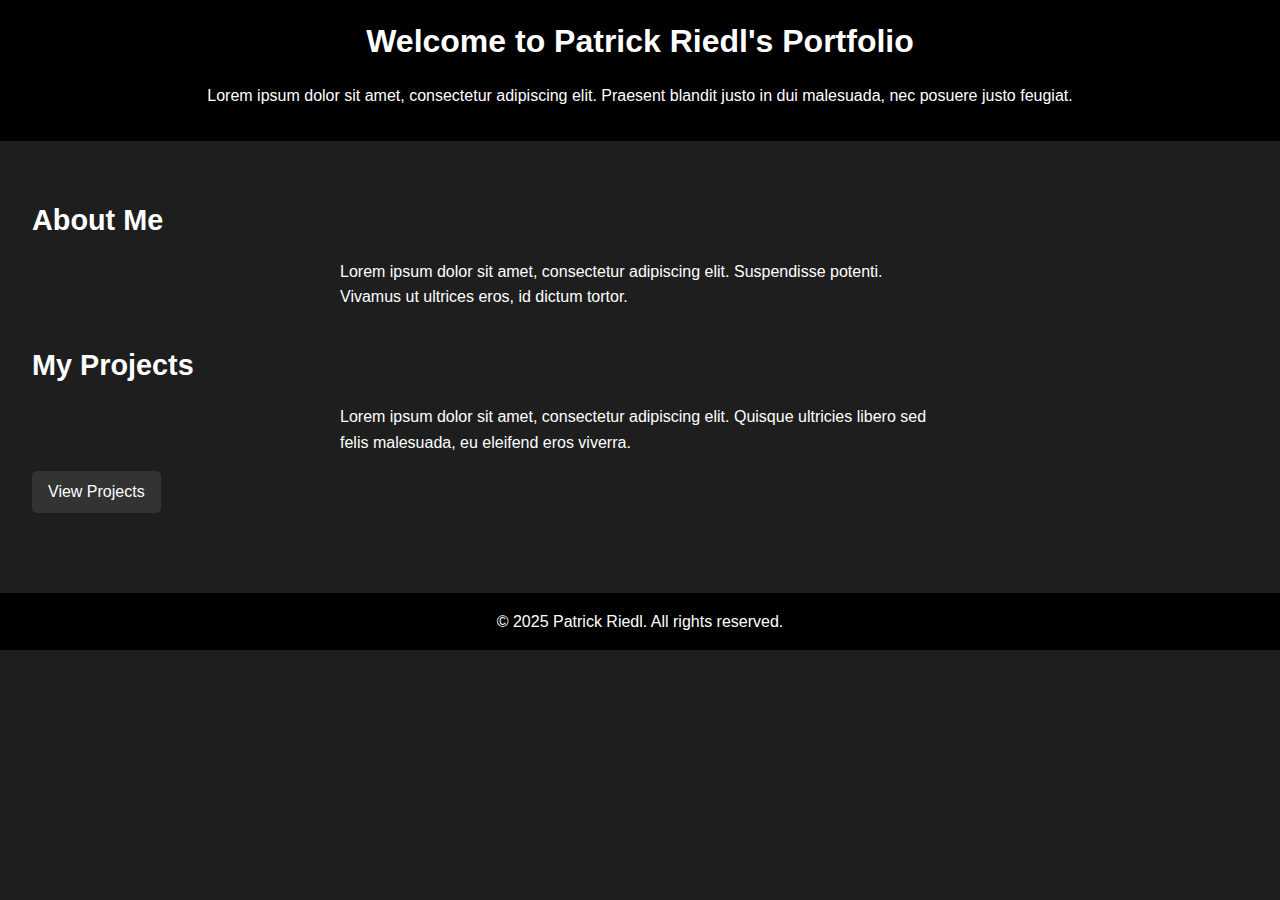
<file: index.html>
<!DOCTYPE html>
<html lang="en">
<head>
  <meta charset="UTF-8">
  <meta name="viewport" content="width=device-width, initial-scale=1.0">
  <title>Patrick Riedl's Portfolio</title>
  <link rel="stylesheet" href="assets/css/global.css">
  <link rel="stylesheet" href="assets/css/home.css">
</head>
<body>
  <header>
    <h1>Welcome to Patrick Riedl's Portfolio</h1>
    <p>Lorem ipsum dolor sit amet, consectetur adipiscing elit. Praesent blandit justo in dui malesuada, nec posuere justo feugiat.</p>
  </header>

  <main>
    <section id="about-me">
      <h2>About Me</h2>
      <p>Lorem ipsum dolor sit amet, consectetur adipiscing elit. Suspendisse potenti. Vivamus ut ultrices eros, id dictum tortor.</p>
    </section>

    <section id="my-projects">
      <h2>My Projects</h2>
      <p>Lorem ipsum dolor sit amet, consectetur adipiscing elit. Quisque ultricies libero sed felis malesuada, eu eleifend eros viverra.</p>
      <a href="projects/index.html" class="button">View Projects</a>
    </section>
  </main>

  <footer>
    <p>© 2025 Patrick Riedl. All rights reserved.</p>
  </footer>
</body>
</html>
</file>
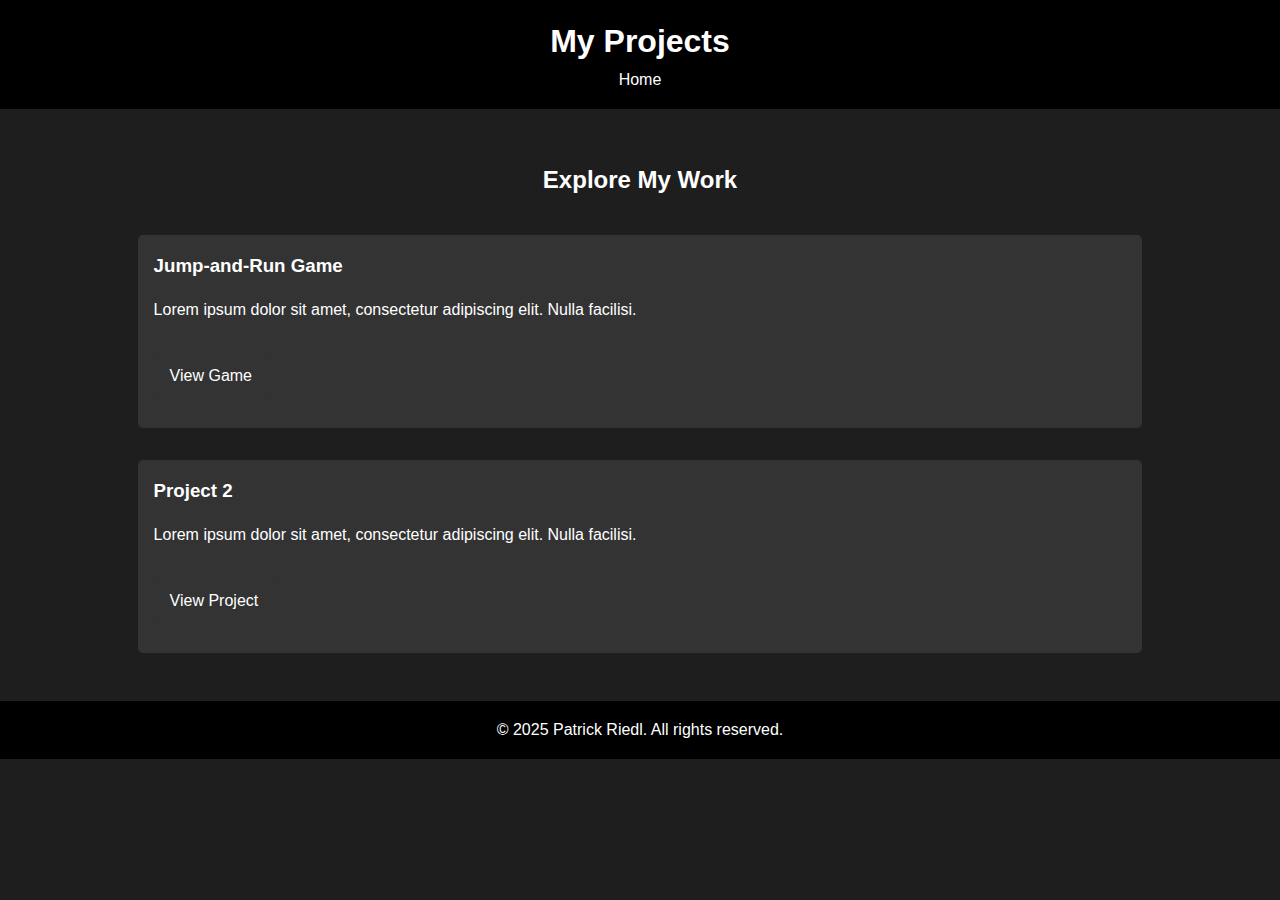
<file: projects/index.html>
<!DOCTYPE html>
<html lang="en">
<head>
  <meta charset="UTF-8">
  <meta name="viewport" content="width=device-width, initial-scale=1.0">
  <title>My Projects</title>
  <link rel="stylesheet" href="../assets/css/global.css">
  <link rel="stylesheet" href="../assets/css/projects.css">
</head>
<body>
  <header>
    <h1>My Projects</h1>
    <nav>
      <a href="../index.html">Home</a>
    </nav>
  </header>

  <main>
    <section id="projects-list">
      <h2>Explore My Work</h2>
      <div class="project">
        <h3>Jump-and-Run Game</h3>
        <p>Lorem ipsum dolor sit amet, consectetur adipiscing elit. Nulla facilisi.</p>
        <a href="game/index.html" class="button">View Game</a>
      </div>
      <div class="project">
        <h3>Project 2</h3>
        <p>Lorem ipsum dolor sit amet, consectetur adipiscing elit. Nulla facilisi.</p>
        <a href="#" class="button">View Project</a>
      </div>
    </section>
  </main>

  <footer>
    <p>© 2025 Patrick Riedl. All rights reserved.</p>
  </footer>
</body>
</html>
</file>
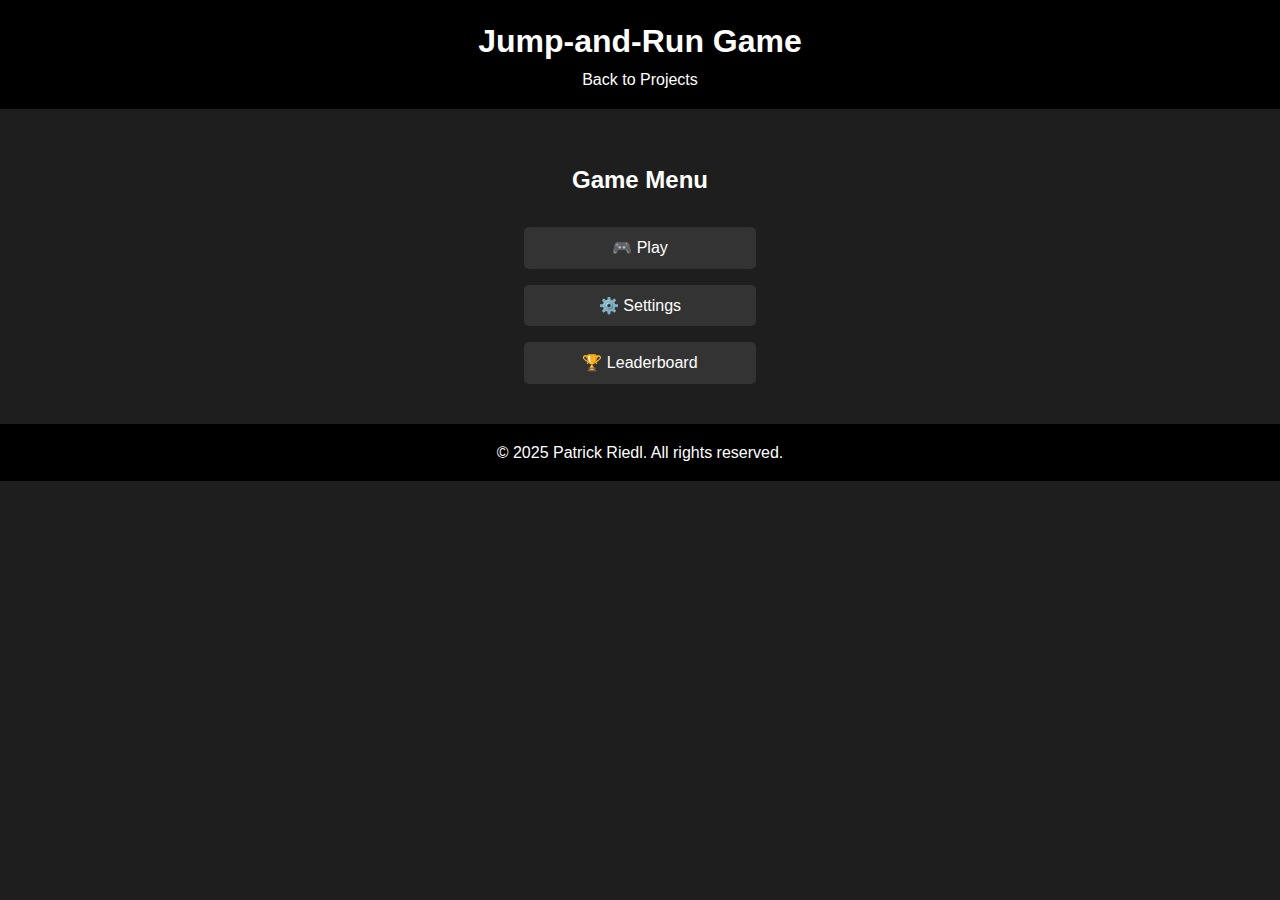
<file: projects/game/index.html>
<!DOCTYPE html>
<html lang="en">
<head>
  <meta charset="UTF-8">
  <meta name="viewport" content="width=device-width, initial-scale=1.0">
  <title>Jump-and-Run Game</title>
  <link rel="stylesheet" href="../../assets/css/global.css">
  <link rel="stylesheet" href="../../assets/css/game.css">
</head>
<body>
  <header>
    <h1>Jump-and-Run Game</h1>
    <nav>
      <a href="../index.html">Back to Projects</a>
    </nav>
  </header>

  <main>
    <section id="game-menu">
      <h2>Game Menu</h2>
      <a href="game.html" class="button">🎮 Play</a>
      <a href="settings.html" class="button">⚙️ Settings</a>
      <a href="leaderboard.html" class="button">🏆 Leaderboard</a>
    </section>
  </main>

  <footer>
    <p>© 2025 Patrick Riedl. All rights reserved.</p>
  </footer>
</body>
</html>
</file>
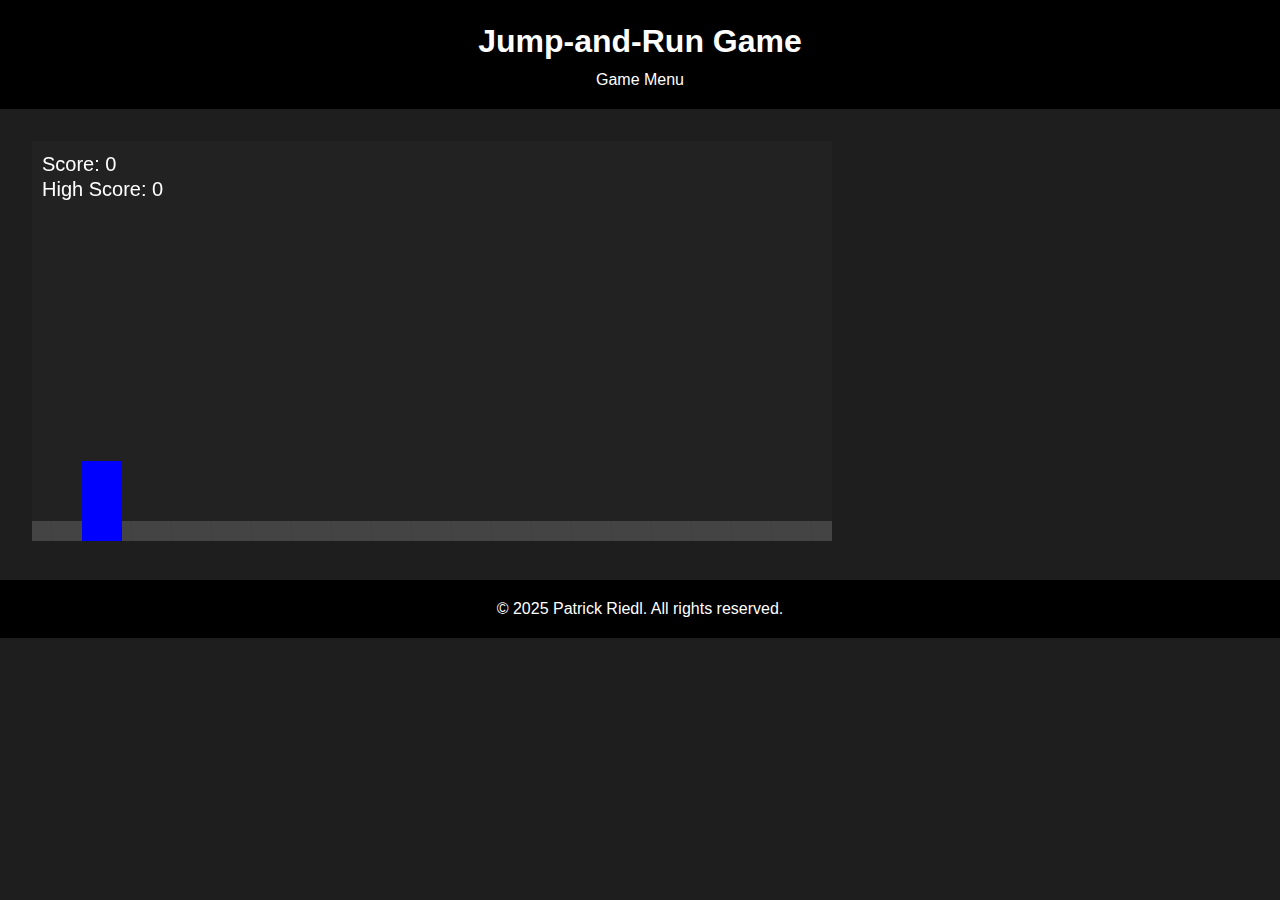
<file: projects/game/game.html>
<!DOCTYPE html>
<html lang="en">
<head>
  <meta charset="UTF-8">
  <meta name="viewport" content="width=device-width, initial-scale=1.0">
  <title>Play Jump-and-Run</title>
  <link rel="stylesheet" href="../../assets/css/global.css">
  <link rel="stylesheet" href="../../assets/css/game.css">
</head>
<body>
  <header>
    <h1>Jump-and-Run Game</h1>
    <nav>
      <a href="index.html">Game Menu</a>
    </nav>
  </header>

  <main>
    <div id="game-container">
      <canvas id="gameCanvas"></canvas>
    </div>
  </main>

  <footer>
    <p>© 2025 Patrick Riedl. All rights reserved.</p>
  </footer>

  <script src="../../assets/js/game.js"></script>
</body>
</html>
</file>
<file: assets/css/global.css>
/* Global Dark Gray Theme */
:root {
  --background-color: #1e1e1e;
  --text-color: #ffffff;
  --button-color: #333333;
  --button-hover-color: #444444;
  --header-footer-bg: #000000;
}

body {
  margin: 0;
  font-family: 'Arial', sans-serif;
  color: var(--text-color);
  background-color: var(--background-color);
  line-height: 1.6;
}

header, footer {
  background-color: var(--header-footer-bg);
  text-align: center;
  padding: 1rem;
}

header h1, footer p {
  margin: 0;
}

nav a {
  color: var(--text-color);
  text-decoration: none;
  margin: 0 10px;
}

nav a:hover {
  text-decoration: underline;
}

main {
  padding: 2rem;
}

.button {
  display: inline-block;
  background-color: var(--button-color);
  color: var(--text-color);
  padding: 0.5rem 1rem;
  border: none;
  border-radius: 5px;
  text-decoration: none;
  cursor: pointer;
  margin: 1rem 0;
}

.button:hover {
  background-color: var(--button-hover-color);
}
</file>
<file: assets/css/home.css>
/* Specific styles for the home page */
#about-me, #my-projects {
  margin-bottom: 2rem;
}

#about-me h2, #my-projects h2 {
  font-size: 1.8rem;
  margin-bottom: 1rem;
}

#about-me p, #my-projects p {
  max-width: 600px;
  margin: auto;
}

#my-projects .button {
  margin-top: 1rem;
}
</file>
<file: assets/css/projects.css>
/* Specific styles for the projects page */
#projects-list {
  display: flex;
  flex-direction: column;
  align-items: center;
}

.project {
  background-color: var(--button-color);
  padding: 1rem;
  margin: 1rem 0;
  border-radius: 5px;
  width: 80%;
  text-align: left;
}

.project h3 {
  margin: 0 0 0.5rem 0;
}

.project .button {
  margin-top: 1rem;
}
</file>
<file: assets/css/game.css>
/* Specific styles for the game menu page */
#game-menu {
  display: flex;
  flex-direction: column;
  align-items: center;
}

#game-menu .button {
  margin: 0.5rem 0;
  width: 200px;
  text-align: center;
}
</file>
